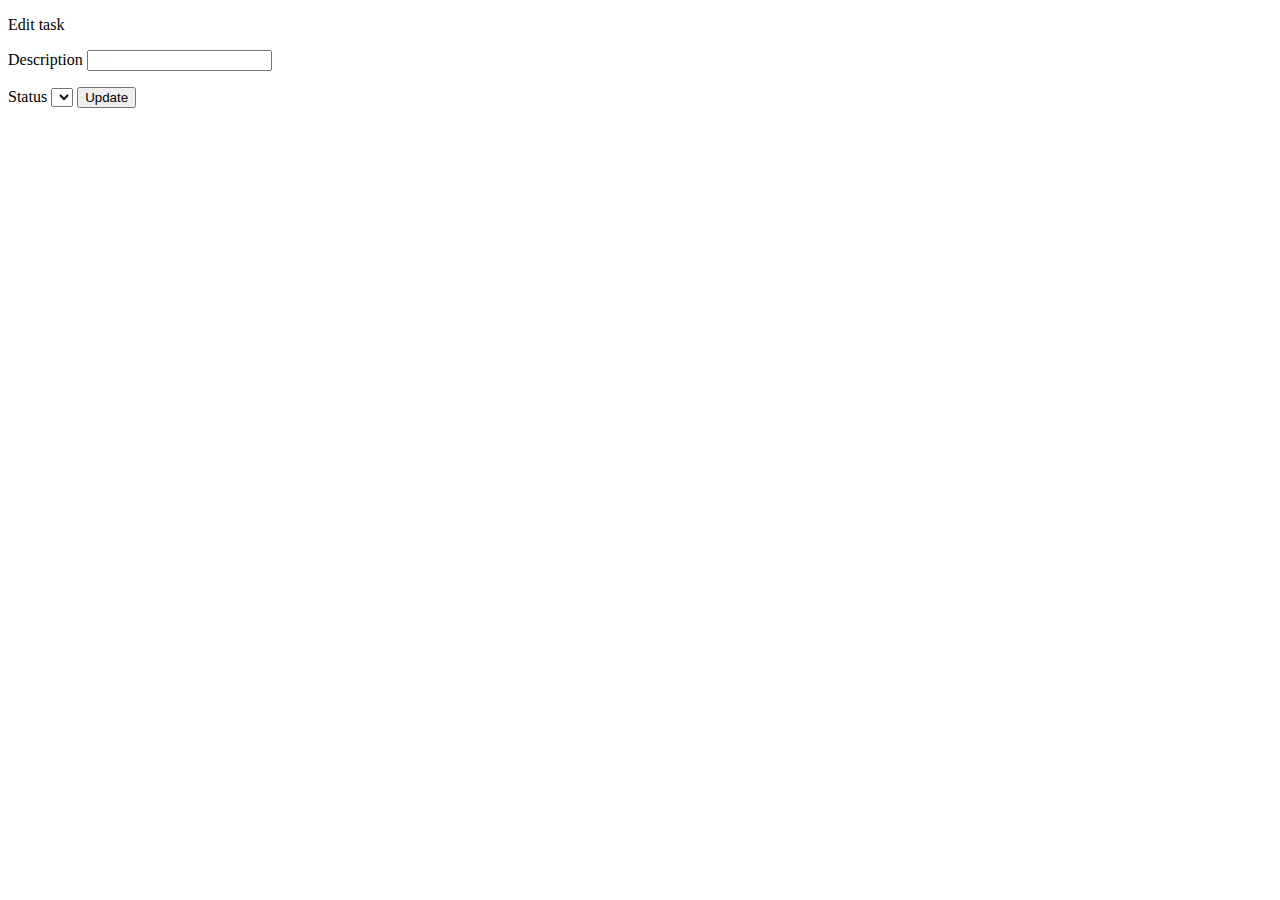
<file: src/main/webapp/html/edit.html>
<!DOCTYPE html>
<html lang="en">
<head>
  <meta charset="UTF-8">
  <title>Edit task</title>


</head>
<body>

<p class="rounded-box">Edit task</p>
<form th:action="@{/}" th:method="PUT" th:object="${editTask}">
  <input type="hidden" th:field="*{id}">

  <p>
    <label for="description">Description</label>
    <input id="description" type="text" th:field="*{description}">
  </p>

  <label for="status">Status</label>
  <select id="status" th:field="*{status}">
    <option th:each="status : ${T(com.javarush.domain.Status).values()}"
            th:value="${status}" th:text="${status}">
    </option>
  </select>

  <input type="submit" value="Update"/>
</form>

</body>
</html>
</file>
